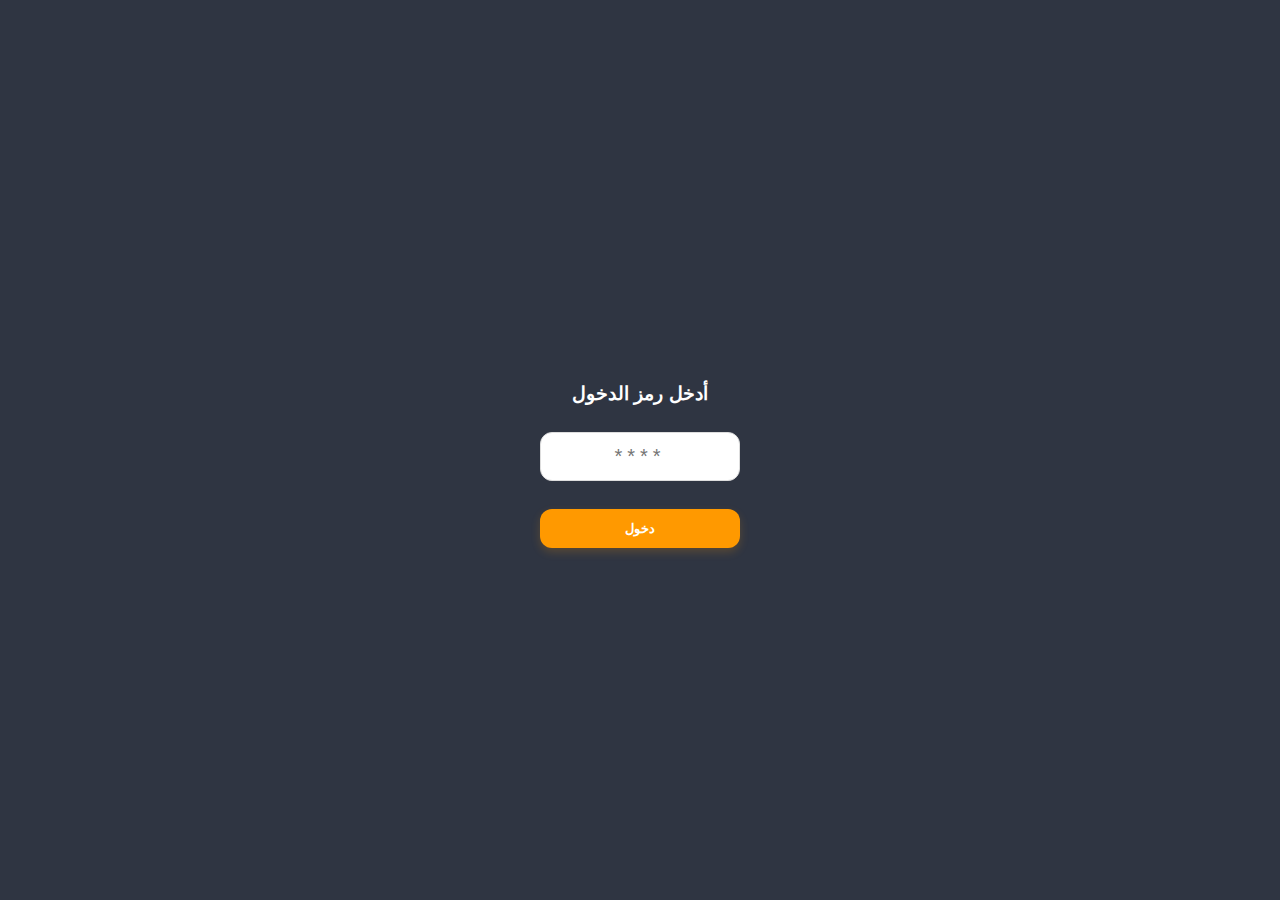
<file: admin.html>
<!DOCTYPE html>
<html lang="ar" dir="rtl">
<head>
    <meta charset="UTF-8">
    <meta name="viewport" content="width=device-width, initial-scale=1.0, maximum-scale=1.0, user-scalable=no">
    <title>لوحة تحكم المتجر</title>
    <link href="https://fonts.googleapis.com/css2?family=Cairo:wght@400;600;700&display=swap" rel="stylesheet">
    <link rel="stylesheet" href="https://cdnjs.cloudflare.com/ajax/libs/font-awesome/6.4.0/css/all.min.css">
    <style>
        body { font-family: 'Cairo', sans-serif; background: #f8f9fa; padding: 0; margin: 0; padding-bottom: 80px; }
        
        #login-screen {
            position: fixed; top: 0; left: 0; width: 100%; height: 100%;
            background: #2f3542; z-index: 9999; display: flex; flex-direction: column;
            align-items: center; justify-content: center; color: white;
        }
        #login-input { width: 200px; text-align: center; font-size: 20px; letter-spacing: 5px; }

        .admin-header {
            background: #ff9900; color: white; padding: 15px; text-align: center;
            font-weight: bold; font-size: 18px; box-shadow: 0 2px 5px rgba(0,0,0,0.1);
            position: sticky; top: 0; z-index: 100;
        }

        .container { max-width: 600px; margin: 0 auto; padding: 15px; }

        input, textarea, select, button { width: 100%; padding: 12px; margin: 8px 0; border: 1px solid #ddd; border-radius: 12px; font-family: 'Cairo', sans-serif; box-sizing: border-box; outline: none; }
        textarea { resize: vertical; min-height: 100px; }
        
        button.action-btn { background: #ff9900; color: white; border: none; font-weight: bold; cursor: pointer; transition: 0.3s; box-shadow: 0 4px 10px rgba(255, 153, 0, 0.2); }
        button.action-btn:active { transform: scale(0.98); }
        
        button.delete-btn { background: #ff4757; color: white; width: auto; padding: 5px 15px; font-size: 12px; border-radius: 20px; }
        
        .status { text-align: center; margin-top: 5px; font-size: 14px; font-weight: bold; }
        
        .order-item { background: white; border: 1px solid #eee; padding: 15px; margin-bottom: 15px; border-radius: 15px; box-shadow: 0 2px 8px rgba(0,0,0,0.05); }
        .order-header { display: flex; justify-content: space-between; font-weight: bold; margin-bottom: 10px; color: #2f3542; border-bottom: 1px solid #eee; padding-bottom: 5px; }
        .order-details { font-size: 14px; color: #57606f; line-height: 1.7; }

        .tab-content { display: none; animation: fadeIn 0.3s; }
        .tab-content.active { display: block; }
        @keyframes fadeIn { from { opacity: 0; transform: translateY(10px); } to { opacity: 1; transform: translateY(0); } }

        .bottom-nav {
            position: fixed; bottom: 0; left: 0; width: 100%; height: 70px;
            background: white; border-top: 1px solid #eee; display: flex;
            justify-content: space-around; align-items: center; z-index: 1000;
            box-shadow: 0 -2px 10px rgba(0,0,0,0.05);
        }

        .nav-btn {
            background: none; border: none; color: #a4b0be; font-size: 11px;
            display: flex; flex-direction: column; align-items: center; gap: 5px; margin: 0; width: auto;
        }
        .nav-btn i { font-size: 22px; margin-bottom: 2px; transition: 0.3s; }
        .nav-btn.active { color: #ff9900; }
        .nav-btn.active i { transform: translateY(-3px); }

        .section-label {
            font-size: 16px; font-weight: bold; color: #2f3542; margin-bottom: 15px; display: block;
            border-right: 4px solid #ff9900; padding-right: 10px; background: #fff; padding: 10px; border-radius: 5px;
        }

        .banner-list-item {
            display: flex; justify-content: space-between; align-items: center;
            background: #fff; padding: 10px; margin-bottom: 10px; border-radius: 8px; border: 1px solid #eee;
        }
        .banner-preview { width: 50px; height: 50px; object-fit: cover; border-radius: 4px; }
        
        .design-option-btn {
            background: white; border: 1px solid #eee; padding: 20px; text-align: center;
            border-radius: 15px; cursor: pointer; transition: 0.2s; margin-bottom: 15px;
            box-shadow: 0 2px 5px rgba(0,0,0,0.05); display: block; width: 100%;
        }
        .design-option-btn:hover { background: #fffbf5; border-color: #ff9900; }
        .design-option-btn i { font-size: 30px; color: #ff9900; margin-bottom: 10px; display: block; }
        .design-option-btn span { font-weight: bold; font-size: 16px; color: #333; }
    </style>
</head>
<body>

    <div id="login-screen">
        <i class="fa-solid fa-lock" style="font-size: 50px; margin-bottom: 20px; color: #ff9900;"></i>
        <h3>أدخل رمز الدخول</h3>
        <input type="password" id="login-input" placeholder="****">
        <button class="action-btn" onclick="checkLogin()" style="width: 200px; margin-top: 20px;">دخول</button>
        <p id="login-error" style="color: #ff4757; display: none;">الرمز غير صحيح!</p>
    </div>

    <div class="admin-header">لوحة الإدارة</div>

    <div class="container" id="main-container" style="display: none;">
        
        <div id="tab-orders" class="tab-content active">
            <span class="section-label">📦 الطلبات الواردة</span>
            <div id="orders-list">
                <p style="text-align:center; color:#777; margin-top:50px;">جاري تحميل الطلبات...</p>
            </div>
        </div>

        <div id="tab-add-product" class="tab-content">
            <span class="section-label">🛍️ إضافة منتج جديد</span>
            <div style="background:white; padding:20px; border-radius:15px; box-shadow:0 2px 8px rgba(0,0,0,0.05);">
                <input type="text" id="p-name" placeholder="اسم المنتج">
                <input type="number" id="p-price" placeholder="السعر (دينار)">
                <textarea id="p-desc" placeholder="وصف المنتج وتفاصيله..."></textarea>
                
                <label style="font-size:13px; font-weight:bold;">القسم:</label>
                <select id="p-cat-select">
                    <option value="general">عام</option>
                </select>

                <label style="font-size:13px; font-weight:bold;">الصورة:</label>
                <input type="file" id="p-img">

                <button class="action-btn" onclick="uploadProduct()">نشر المنتج الآن</button>
                <div id="prod-status" class="status"></div>

                <hr style="margin: 20px 0; border: 0; border-top: 1px solid #eee;">
                <h4 style="margin: 0 0 10px 0; color: #333;">إدارة المنتجات المنشورة</h4>
                <div id="products-list-manage"></div>
            </div>
        </div>

        <div id="tab-design" class="tab-content">
            <div id="design-menu">
                <button class="design-option-btn" onclick="showDesignSection('banner-section')">
                    <i class="fa-regular fa-images"></i>
                    <span>إدارة البنرات (صور العروض)</span>
                </button>
                <button class="design-option-btn" onclick="showDesignSection('category-section')">
                    <i class="fa-solid fa-layer-group"></i>
                    <span>إدارة التصنيفات</span>
                </button>
            </div>

            <div id="banner-section" style="display: none;">
                <button onclick="showDesignSection('menu')" style="background:none; border:none; color:#555; font-weight:bold; margin-bottom:10px;"><i class="fa-solid fa-arrow-right"></i> رجوع</button>
                <span class="section-label">🖼️ إدارة البنرات</span>
                <div id="banners-list-container" style="margin-bottom: 20px;"></div>
                <div style="background:white; padding:15px; border-radius:15px; border:1px solid #ff9900;">
                    <h4 style="margin-top:0;">إضافة بنر جديد</h4>
                    <input type="text" id="banner-title" placeholder="عنوان العرض (اختياري)">
                    <input type="file" id="banner-img">
                    <button class="action-btn" onclick="uploadBanner()">رفع البنر</button>
                    <div id="banner-status" class="status"></div>
                </div>
            </div>

            <div id="category-section" style="display: none;">
                <button onclick="showDesignSection('menu')" style="background:none; border:none; color:#555; font-weight:bold; margin-bottom:10px;"><i class="fa-solid fa-arrow-right"></i> رجوع</button>
                <span class="section-label">📂 إدارة التصنيفات</span>
                <div style="background:white; padding:15px; border-radius:15px; margin-bottom: 20px;">
                    <input type="text" id="cat-name-new" placeholder="اسم التصنيف (مثال: ساعات)">
                    <input type="file" id="cat-img-new">
                    <button class="action-btn" onclick="uploadCategory()">إنشاء التصنيف</button>
                    <div id="cat-status" class="status"></div>
                </div>
                <span class="section-label" style="font-size: 14px;">التصنيفات الحالية</span>
                <div id="categories-list-manage"></div>
            </div>
        </div>

        <div id="tab-settings" class="tab-content">
            <span class="section-label">⚙️ إعدادات المتجر</span>
            <div style="background:white; padding:20px; border-radius:15px; box-shadow:0 2px 8px rgba(0,0,0,0.05);">
                <label>اسم المتجر:</label>
                <input type="text" id="store-name-input" placeholder="اكتب اسم المتجر هنا">
                <label>رقم خدمة العملاء (واتساب):</label>
                <input type="number" id="whatsapp-input" placeholder="964xxxxxxxxx">
                <button class="action-btn" onclick="saveSettings()">حفظ التغييرات</button>
                <div id="settings-status" class="status"></div>
            </div>
        </div>
    </div>

    <nav class="bottom-nav">
        <button class="nav-btn active" onclick="switchTab('tab-orders', this)">
            <i class="fa-solid fa-box-open"></i><span>الطلبات</span>
        </button>
        <button class="nav-btn" onclick="switchTab('tab-add-product', this)">
            <i class="fa-solid fa-circle-plus"></i><span>إضافة منتج</span>
        </button>
        <button class="nav-btn" onclick="switchTab('tab-design', this)">
            <i class="fa-solid fa-paintbrush"></i><span>الواجهة</span>
        </button>
        <button class="nav-btn" onclick="switchTab('tab-settings', this)">
            <i class="fa-solid fa-gear"></i><span>الإعدادات</span>
        </button>
    </nav>

    <script src="config.js"></script>

    <script src="https://www.gstatic.com/firebasejs/9.23.0/firebase-app-compat.js"></script>
    <script src="https://www.gstatic.com/firebasejs/9.23.0/firebase-database-compat.js"></script>

    <script>
        // 3. قراءة الإعدادات من config.js
        const config = window.MY_STORE_CONFIG;

        firebase.initializeApp(config.firebase);
        const db = firebase.database();
        const cloudName = config.cloudinary.cloudName; 
        const uploadPreset = config.cloudinary.uploadPreset; 

        function checkLogin() {
            const code = document.getElementById('login-input').value;
            // التحقق باستخدام الرمز من ملف الإعدادات
            if(code === config.security.adminCode) {
                document.getElementById('login-screen').style.display = 'none';
                document.getElementById('main-container').style.display = 'block';
            } else {
                document.getElementById('login-error').style.display = 'block';
            }
        }

        function switchTab(tabId, btnElement) {
            document.querySelectorAll('.tab-content').forEach(el => el.classList.remove('active'));
            document.querySelectorAll('.nav-btn').forEach(btn => btn.classList.remove('active'));
            document.getElementById(tabId).classList.add('active');
            btnElement.classList.add('active');
            window.scrollTo(0,0);
        }

        function showDesignSection(sectionId) {
            document.getElementById('design-menu').style.display = 'none';
            document.getElementById('banner-section').style.display = 'none';
            document.getElementById('category-section').style.display = 'none';
            if(sectionId === 'menu') {
                document.getElementById('design-menu').style.display = 'block';
            } else {
                document.getElementById(sectionId).style.display = 'block';
            }
        }

        db.ref('orders').on('value', (snapshot) => {
            const list = document.getElementById('orders-list');
            list.innerHTML = "";
            const data = snapshot.val();
            if(!data) { list.innerHTML = "<p style='text-align:center; padding:20px;'>لا توجد طلبات جديدة</p>"; return; }
            Object.keys(data).reverse().forEach(key => {
                const o = data[key];
                const date = new Date(o.timestamp).toLocaleString('ar-EG');
                let itemsHtml = "";
                if(o.items) { o.items.forEach(i => itemsHtml += `<li>${i.title}</li>`); }
                list.innerHTML += `
                <div class="order-item">
                    <div class="order-header"><span>👤 ${o.customerName}</span><span style="font-size:12px; color:#999;">${date}</span></div>
                    <div class="order-details"><p>📞 <a href="tel:${o.phone}" style="color:#ff9900; text-decoration:none;">${o.phone}</a></p><p>📍 ${o.address}</p><p style="margin-top:5px; font-weight:bold;">🛒 المنتجات:</p><ul style="margin:5px 20px 10px;">${itemsHtml}</ul><p style="font-weight:bold; color:#27ae60; font-size:16px;">💰 المجموع: ${o.total}</p></div>
                    <button class="delete-btn" onclick="deleteOrder('${key}')"><i class="fa-solid fa-trash"></i> حذف</button>
                    <div style="clear:both;"></div>
                </div>`;
            });
        });
        function deleteOrder(key) { if(confirm("حذف الطلب؟")) db.ref('orders').child(key).remove(); }

        db.ref('banners').on('value', snapshot => {
            const list = document.getElementById('banners-list-container');
            list.innerHTML = "";
            const data = snapshot.val();
            if(data) {
                Object.keys(data).forEach(key => {
                    const b = data[key];
                    list.innerHTML += `<div class="banner-list-item"><div style="display:flex; align-items:center; gap:10px;"><img src="${b.image}" class="banner-preview"><span style="font-size:12px;">${b.title || 'بدون عنوان'}</span></div><button class="delete-btn" onclick="deleteBanner('${key}')">X</button></div>`;
                });
            } else { list.innerHTML = "<p style='font-size:12px; color:#999; text-align:center;'>لا توجد بنرات حالياً</p>"; }
        });
        async function uploadBanner() {
            const title = document.getElementById('banner-title').value;
            const fileInput = document.getElementById('banner-img');
            if(fileInput.files.length === 0) return alert("اختر صورة");
            document.getElementById('banner-status').innerText = "جاري الرفع...";
            const imgUrl = await uploadToCloudinary(fileInput.files[0]);
            if(imgUrl) {
                db.ref('banners').push({ title: title, image: imgUrl });
                document.getElementById('banner-status').innerText = "✅ تم";
                document.getElementById('banner-status').style.color = "green";
                fileInput.value = ""; document.getElementById('banner-title').value = "";
            }
        }
        function deleteBanner(key) { if(confirm("حذف هذا البنر؟")) db.ref('banners').child(key).remove(); }

        db.ref('categories').on('value', snapshot => {
            const select = document.getElementById('p-cat-select');
            const listManage = document.getElementById('categories-list-manage');
            select.innerHTML = '<option value="general">عام</option>'; 
            listManage.innerHTML = "";
            const data = snapshot.val();
            if(data) {
                Object.keys(data).forEach(key => {
                    const cat = data[key];
                    select.innerHTML += `<option value="${cat.id}">${cat.name}</option>`;
                    listManage.innerHTML += `<div class="banner-list-item"><div style="display:flex; align-items:center; gap:10px;"><img src="${cat.image}" class="banner-preview" style="border-radius:50%;"><span style="font-size:12px;">${cat.name}</span></div><button class="delete-btn" onclick="deleteCategory('${key}')">X</button></div>`;
                });
            } else { listManage.innerHTML = "<p style='font-size:12px; color:#999; text-align:center;'>لا توجد تصنيفات</p>"; }
        });
        async function uploadCategory() {
            const name = document.getElementById('cat-name-new').value;
            const fileInput = document.getElementById('cat-img-new');
            if(!name || fileInput.files.length === 0) return alert("البيانات ناقصة");
            document.getElementById('cat-status').innerText = "جاري...";
            const imgUrl = await uploadToCloudinary(fileInput.files[0]);
            if(imgUrl) {
                const catId = name.replace(/\s+/g, '_'); 
                db.ref('categories').push({ name: name, image: imgUrl, id: catId });
                document.getElementById('cat-status').innerText = "✅ تم";
                fileInput.value = ""; document.getElementById('cat-name-new').value = "";
            }
        }
        function deleteCategory(key) { if(confirm("حذف هذا التصنيف؟")) db.ref('categories').child(key).remove(); }

        db.ref('products').on('value', snapshot => {
            const list = document.getElementById('products-list-manage');
            list.innerHTML = "";
            const data = snapshot.val();
            if(data) {
                Object.keys(data).reverse().forEach(key => {
                    const p = data[key];
                    list.innerHTML += `<div class="banner-list-item"><div style="display:flex; align-items:center; gap:10px;"><img src="${p.image}" class="banner-preview"><div style="font-size:12px;"><div>${p.title}</div><div style="color:#27ae60; font-weight:bold;">${p.price}</div></div></div><button class="delete-btn" onclick="deleteProduct('${key}')">X</button></div>`;
                });
            } else { list.innerHTML = "<p style='font-size:12px; color:#999; text-align:center;'>لا توجد منتجات</p>"; }
        });
        async function uploadProduct() {
            const name = document.getElementById('p-name').value;
            const price = document.getElementById('p-price').value;
            const desc = document.getElementById('p-desc').value;
            const cat = document.getElementById('p-cat-select').value;
            const fileInput = document.getElementById('p-img');
            if(!name || !price || fileInput.files.length === 0) return alert("البيانات ناقصة");
            document.getElementById('prod-status').innerText = "جاري الرفع...";
            const imgUrl = await uploadToCloudinary(fileInput.files[0]);
            if(imgUrl) {
                await db.ref('products').push({ title: name, price: Number(price), description: desc, category: cat, image: imgUrl, date: firebase.database.ServerValue.TIMESTAMP });
                document.getElementById('prod-status').innerText = "✅ تم النشر";
                document.getElementById('p-name').value = ""; document.getElementById('p-price').value = "";
                document.getElementById('p-desc').value = ""; document.getElementById('p-img').value = "";
            }
        }
        function deleteProduct(key) { if(confirm("حذف هذا المنتج؟")) db.ref('products').child(key).remove(); }

        function saveSettings() {
            const name = document.getElementById('store-name-input').value;
            const phone = document.getElementById('whatsapp-input').value;
            if(!name || !phone) return alert("أكمل البيانات");
            db.ref('settings').update({ storeName: name, whatsapp: phone }).then(() => {
                document.getElementById('settings-status').innerText = "✅ تم الحفظ";
                document.getElementById('settings-status').style.color = "green";
            });
        }
        db.ref('settings').on('value', snapshot => {
            const s = snapshot.val();
            if(s) {
                if(s.storeName) document.getElementById('store-name-input').value = s.storeName;
                if(s.whatsapp) document.getElementById('whatsapp-input').value = s.whatsapp;
            }
        });

        async function uploadToCloudinary(file) {
            const formData = new FormData();
            formData.append('file', file);
            formData.append('upload_preset', uploadPreset);
            try {
                const res = await fetch(`https://api.cloudinary.com/v1_1/${cloudName}/image/upload`, { method: 'POST', body: formData });
                const data = await res.json();
                return data.secure_url;
            } catch(e) { alert("فشل الرفع"); return null; }
        }
    </script>
</body>
</html>
</file>
